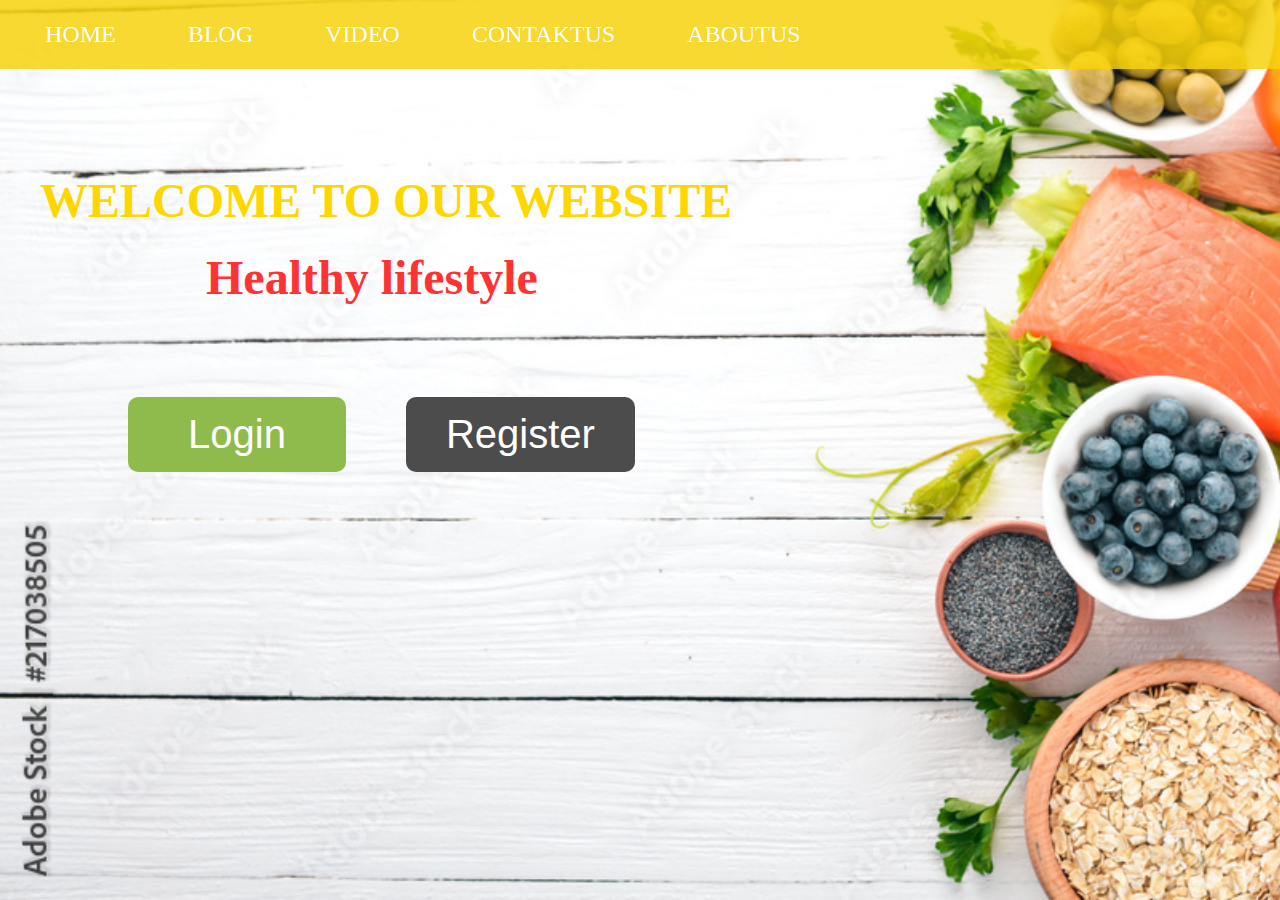
<file: index.html>
<!DOCTYPE html>
<html>
  <hede>
    <title>Healthy FOOD</title>
    <meta charset="utf-8" />
    <meta
      name="description"
      content="It’s easy to wonder which foods are healthiest.

A vast number of foods are both healthy and tasty. By filling your plate with fruits, vegetables, quality protein sources, and other whole foods, you’ll have meals that are colorful, versatile, and good for you.

Here are 50 incredibly healthy foods. Most of them are surprisingly delicious.

"
    />
  </hede>
  <body
    style="
      background-image: url(pic/backFood.jpg);
      background-repeat: no-repeat;
      background-attachment: fixed;
      background-size: cover;
    "
    alink="green"
    link="white"
    vlink="white"
  >
    <heder>
      <nav
        style="
          background-color: rgba(245, 210, 11, 0.845);
          padding: 5px;
          width: 100%;
          position: fixed;
          top: 0;
          left: 0;
        "
      >
        <ul type="none">
          <font size="5">
            <li style="display: inline">
              <a href="index.html" style="text-decoration: none">HOME</a>
            </li>
            &nbsp&nbsp&nbsp&nbsp&nbsp&nbsp&nbsp&nbsp&nbsp&nbsp
            <li style="display: inline">
              <a href="blog.html" style="text-decoration: none">BLOG</a>
            </li>
            &nbsp&nbsp&nbsp&nbsp&nbsp&nbsp&nbsp&nbsp&nbsp&nbsp
            <li style="display: inline">
              <a href="video.html" style="text-decoration: none">VIDEO</a>
            </li>
            &nbsp&nbsp&nbsp&nbsp&nbsp&nbsp&nbsp&nbsp&nbsp&nbsp
            <li style="display: inline">
              <a href="contaktus.html" style="text-decoration: none"
                >CONTAKTUS</a
              >
            </li>
            &nbsp&nbsp&nbsp&nbsp&nbsp&nbsp&nbsp&nbsp&nbsp&nbsp
            <li style="display: inline">
              <a href="aboutus.html" style="text-decoration: none">ABOUTUS</a>
            </li></font
          >
        </ul>
      </nav>
      <br /><br /><br /><br /><br /><br /><br /><br />
    </heder>
    <main>
      <h1>
        &nbsp&nbsp&nbsp&nbsp<font size="7" color="#FFD700"
          >WELCOME TO OUR WEBSITE</font
        >
      </h1>
      <h2>
        &nbsp&nbsp&nbsp&nbsp&nbsp&nbsp&nbsp&nbsp&nbsp&nbsp&nbsp&nbsp&nbsp&nbsp&nbsp&nbsp&nbsp&nbsp&nbsp&nbsp&nbsp&nbsp&nbsp&nbsp&nbsp&nbsp&nbsp&nbsp&nbsp&nbsp&nbsp&nbsp
        <font size="7" color="#FF3333"> Healthy lifestyle</font>
      </h2>
      <br /><br /><br /><br />
      &nbsp&nbsp&nbsp&nbsp&nbsp&nbsp&nbsp&nbsp&nbsp&nbsp&nbsp&nbsp&nbsp&nbsp&nbsp&nbsp&nbsp&nbsp&nbsp&nbsp&nbsp&nbsp&nbsp&nbsp&nbsp&nbsp&nbsp&nbsp&nbsp
      <input
        type="button"
        value="Login"
        onclick="window.location.href='login.html'"
        style="
          color: white;
          background-color: rgb(142, 187, 76);
          font-size: 40px;
          border: none;
          border-radius: 10px;
          padding: 15px 60px;
        "
      />
      &nbsp&nbsp&nbsp&nbsp&nbsp&nbsp&nbsp&nbsp&nbsp&nbsp&nbsp&nbsp&nbsp
      <input
        type="button"
        value="Register"
        onclick="alert('Thanks for your registration')"
        style="
          color: white;
          background-color: #4d4c4c;
          font-size: 40px;
          border: none;
          border-radius: 10px;
          padding: 15px 40px;
        "
      />
    </main>
    <footer></footer>
  </body>
</html>
</file>
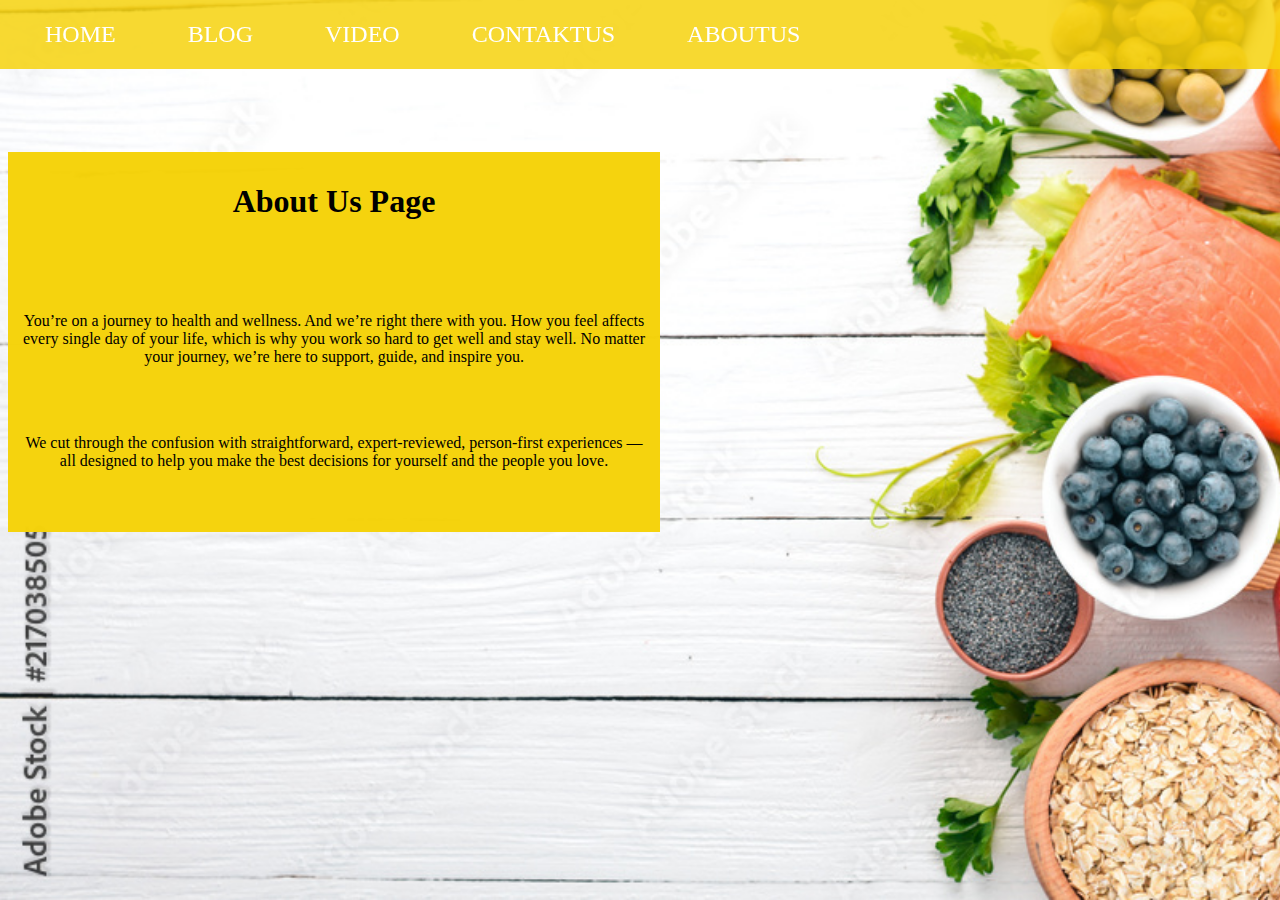
<file: aboutus.html>
<!DOCTYPE html>
<html>
  <hede>
    <title>Healthy FOOD</title>
    <meta charset="utf-8" />
    <meta
      name="description"
      content="It’s easy to wonder which foods are healthiest.

A vast number of foods are both healthy and tasty. By filling your plate with fruits, vegetables, quality protein sources, and other whole foods, you’ll have meals that are colorful, versatile, and good for you.

Here are 50 incredibly healthy foods. Most of them are surprisingly delicious.

"
    />
  </hede>
  <body
    style="
      background-image: url(pic/backFood.jpg);
      background-repeat: no-repeat;
      background-attachment: fixed;
      background-size: cover;
    "
    alink="green"
    link="white"
    vlink="white"
  >
    <heder>
      <nav
        style="
          background-color: rgba(245, 210, 11, 0.845);
          padding: 5px;
          width: 100%;
          position: fixed;
          top: 0;
          left: 0;
        "
      >
        <ul type="none">
          <font size="5">
            <li style="display: inline">
              <a href="index.html" style="text-decoration: none">HOME</a>
            </li>
            &nbsp&nbsp&nbsp&nbsp&nbsp&nbsp&nbsp&nbsp&nbsp&nbsp
            <li style="display: inline">
              <a href="blog.html" style="text-decoration: none">BLOG</a>
            </li>
            &nbsp&nbsp&nbsp&nbsp&nbsp&nbsp&nbsp&nbsp&nbsp&nbsp
            <li style="display: inline">
              <a href="video.html" style="text-decoration: none">VIDEO</a>
            </li>
            &nbsp&nbsp&nbsp&nbsp&nbsp&nbsp&nbsp&nbsp&nbsp&nbsp
            <li style="display: inline">
              <a href="contaktus.html" style="text-decoration: none"
                >CONTAKTUS</a
              >
            </li>
            &nbsp&nbsp&nbsp&nbsp&nbsp&nbsp&nbsp&nbsp&nbsp&nbsp
            <li style="display: inline">
              <a href="aboutus.html" style="text-decoration: none">ABOUTUS</a>
            </li></font
          >
        </ul>
      </nav>
      <br /><br /><br /><br /><br /><br /><br /><br />
    </heder>
    <main>
      <div
        style="
          background-color: rgba(245, 210, 11, 0.989);
          width: 50%;
          padding: 10px;
        "
      >
        <center>
          <h1>About Us Page</h1>
          <br /><br /><br />
          <p>
            You’re on a journey to health and wellness. And we’re right there
            with you. How you feel affects every single day of your life, which
            is why you work so hard to get well and stay well. No matter your
            journey, we’re here to support, guide, and inspire you.
          </p>
          <br /><br />
          <p>
            We cut through the confusion with straightforward, expert-reviewed,
            person-first experiences — all designed to help you make the best
            decisions for yourself and the people you love.
          </p>
          <br /><br />
        </center>
      </div>
    </main>
    <footer></footer>
  </body>
</html>
</file>
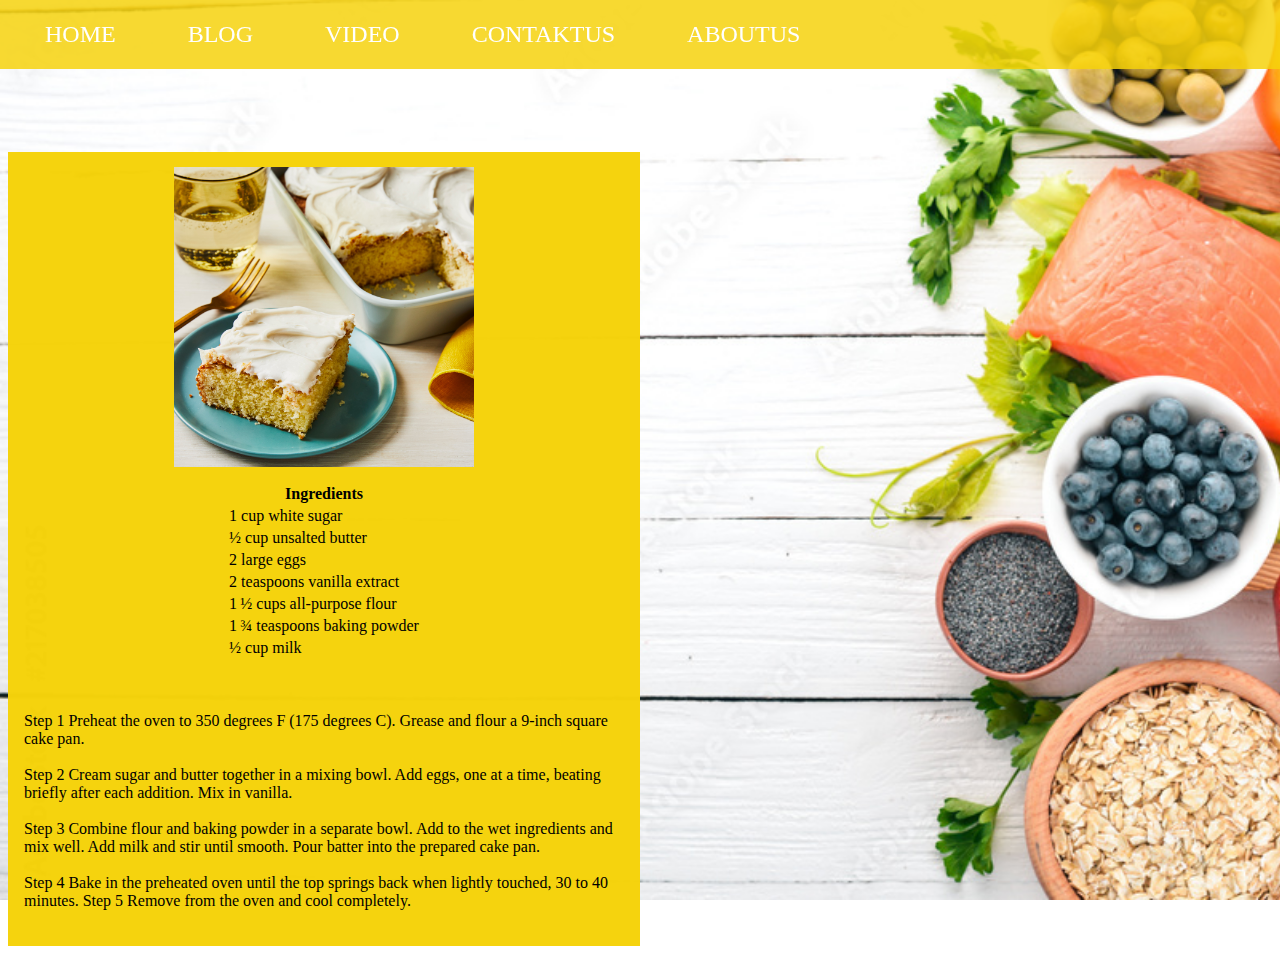
<file: blog.html>
<!DOCTYPE html>
<html>
  <hede>
    <title>Healthy FOOD</title>
    <meta charset="utf-8" />
    <meta
      name="description"
      content="It’s easy to wonder which foods are healthiest.

A vast number of foods are both healthy and tasty. By filling your plate with fruits, vegetables, quality protein sources, and other whole foods, you’ll have meals that are colorful, versatile, and good for you.

Here are 50 incredibly healthy foods. Most of them are surprisingly delicious.

"
    />
  </hede>
  <body
    style="
      background-image: url(pic/backFood.jpg);
      background-repeat: no-repeat;
      background-attachment: fixed;
      background-size: cover;
    "
    alink="green"
    link="white"
    vlink="white"
  >
    <heder>
      <nav
        style="
          background-color: rgba(245, 210, 11, 0.845);
          padding: 5px;
          width: 100%;
          position: fixed;
          top: 0;
          left: 0;
        "
      >
        <ul type="none">
          <font size="5">
            <li style="display: inline">
              <a href="index.html" style="text-decoration: none">HOME</a>
            </li>
            &nbsp&nbsp&nbsp&nbsp&nbsp&nbsp&nbsp&nbsp&nbsp&nbsp
            <li style="display: inline">
              <a href="blog.html" style="text-decoration: none">BLOG</a>
            </li>
            &nbsp&nbsp&nbsp&nbsp&nbsp&nbsp&nbsp&nbsp&nbsp&nbsp
            <li style="display: inline">
              <a href="video.html" style="text-decoration: none">VIDEO</a>
            </li>
            &nbsp&nbsp&nbsp&nbsp&nbsp&nbsp&nbsp&nbsp&nbsp&nbsp
            <li style="display: inline">
              <a href="contaktus.html" style="text-decoration: none"
                >CONTAKTUS</a
              >
            </li>
            &nbsp&nbsp&nbsp&nbsp&nbsp&nbsp&nbsp&nbsp&nbsp&nbsp
            <li style="display: inline">
              <a href="aboutus.html" style="text-decoration: none">ABOUTUS</a>
            </li></font
          >
        </ul>
      </nav>
      <br /><br /><br /><br /><br /><br /><br /><br />
    </heder>
    <main>
      <div style="background-color: rgba(245, 210, 11, 0.989); width: 50%">
        <img
          src="pic/Cake.jfif"
          alt="cake"
          style="
            width: 300px;
            padding: 15px;
            display: block;
            margin-left: auto;
            margin-right: auto;
          "
        />
        <table style="margin-left: auto; margin-right: auto">
          <tr>
            <th>Ingredients</th>
          </tr>
          <tr>
            <td>1 cup white sugar</td>
          </tr>
          <tr>
            <td>½ cup unsalted butter</td>
          </tr>
          <tr>
            <td>2 large eggs</td>
          </tr>
          <tr>
            <td>2 teaspoons vanilla extract</td>
          </tr>
          <tr>
            <td>1 ½ cups all-purpose flour</td>
          </tr>
          <tr>
            <td>1 ¾ teaspoons baking powder</td>
          </tr>
          <tr>
            <td>½ cup milk</td>
          </tr>
        </table>
        <br /><br />
        <p style="margin-left: 16px; margin-right: 20px">
          <span>
            Step 1 Preheat the oven to 350 degrees F (175 degrees C). Grease and
            flour a 9-inch square cake pan.</span
          ><br /><br />
          <span
            >Step 2 Cream sugar and butter together in a mixing bowl. Add eggs,
            one at a time, beating briefly after each addition. Mix in
            vanilla.</span
          ><br /><br /><span>
            Step 3 Combine flour and baking powder in a separate bowl. Add to
            the wet ingredients and mix well. Add milk and stir until smooth.
            Pour batter into the prepared cake pan.</span
          ><br /><br /><span>
            Step 4 Bake in the preheated oven until the top springs back when
            lightly touched, 30 to 40 minutes. Step 5 Remove from the oven and
            cool completely.</span
          ><br /><br /><br />
        </p>
      </div>
    </main>
    <footer></footer>
  </body>
</html>
</file>
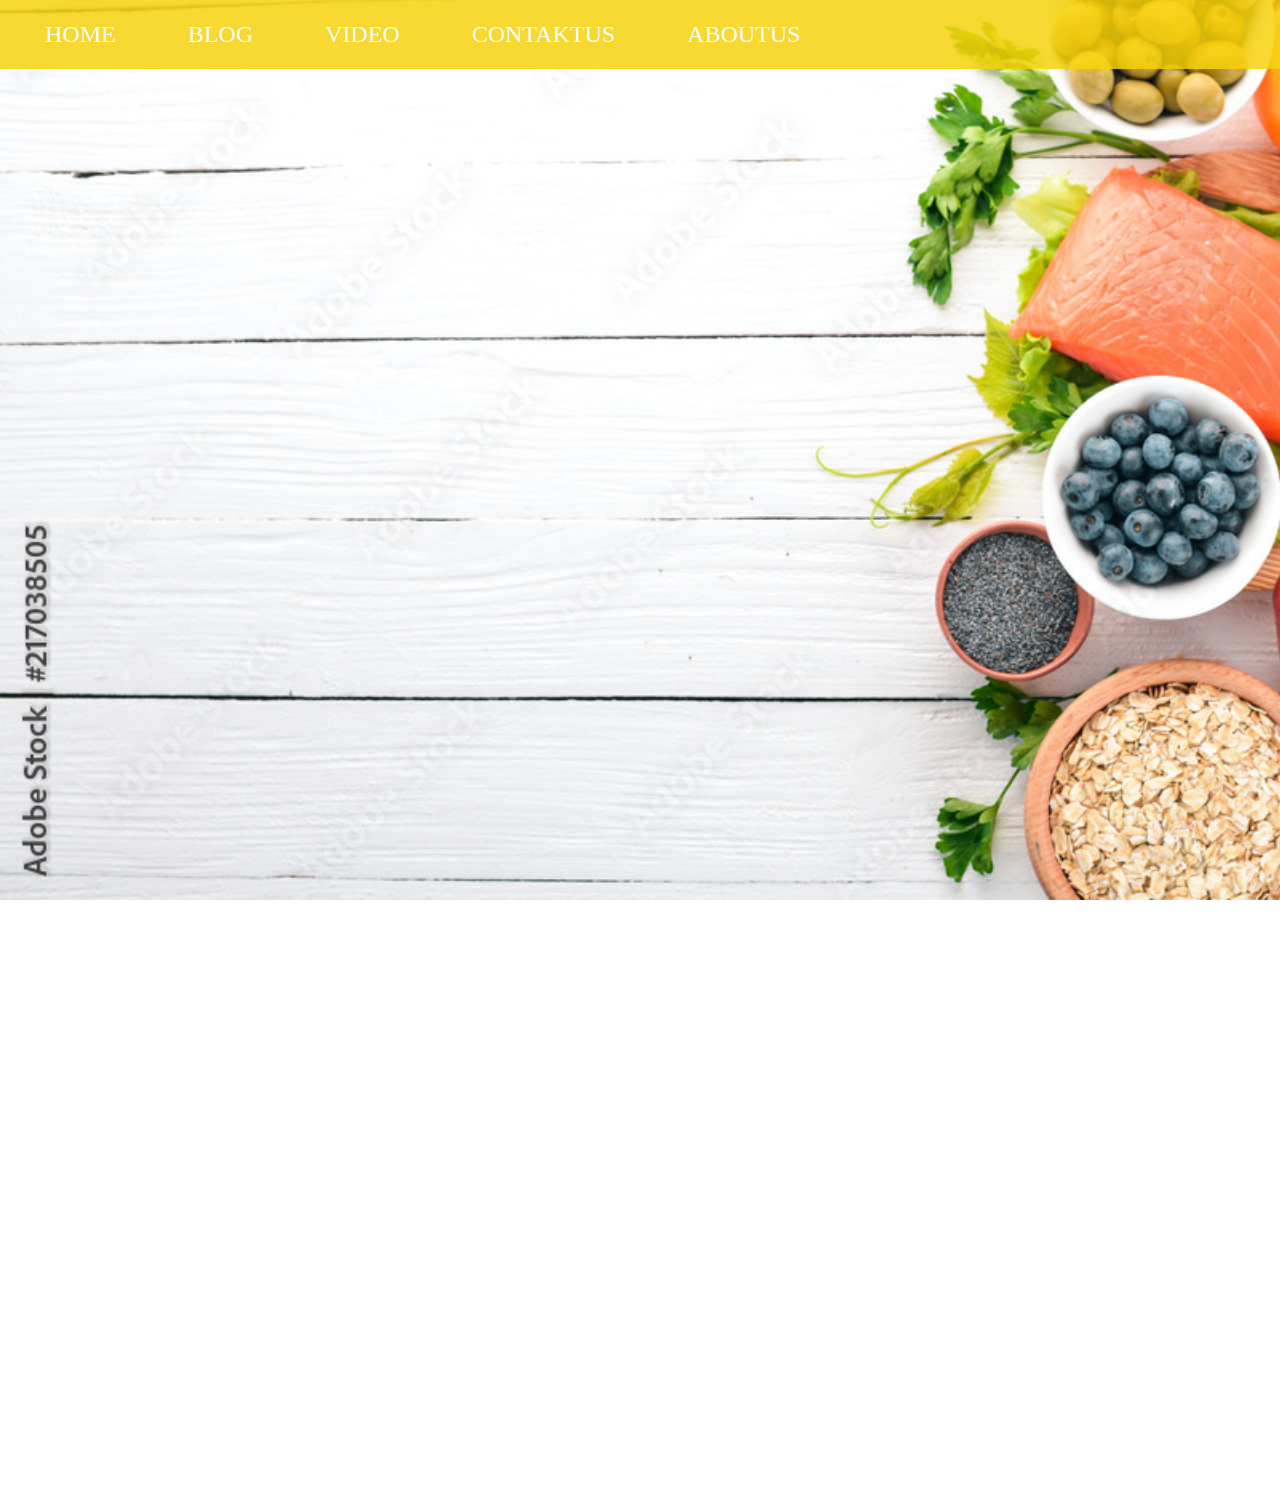
<file: video.html>
<!DOCTYPE html>
<html>
  <hede>
    <title>Healthy FOOD</title>
    <meta charset="utf-8" />
    <meta
      name="description"
      content="It’s easy to wonder which foods are healthiest.

A vast number of foods are both healthy and tasty. By filling your plate with fruits, vegetables, quality protein sources, and other whole foods, you’ll have meals that are colorful, versatile, and good for you.

Here are 50 incredibly healthy foods. Most of them are surprisingly delicious.

"
    />
  </hede>
  <body
    style="
      background-image: url(pic/backFood.jpg);
      background-repeat: no-repeat;
      background-attachment: fixed;
      background-size: cover;
    "
    alink="green"
    link="white"
    vlink="white"
  >
    <heder>
      <nav
        style="
          background-color: rgba(245, 210, 11, 0.845);
          padding: 5px;
          width: 100%;
          position: fixed;
          top: 0;
          left: 0;
        "
      >
        <ul type="none">
          <font size="5">
            <li style="display: inline">
              <a href="index.html" style="text-decoration: none">HOME</a>
            </li>
            &nbsp&nbsp&nbsp&nbsp&nbsp&nbsp&nbsp&nbsp&nbsp&nbsp
            <li style="display: inline">
              <a href="blog.html" style="text-decoration: none">BLOG</a>
            </li>
            &nbsp&nbsp&nbsp&nbsp&nbsp&nbsp&nbsp&nbsp&nbsp&nbsp
            <li style="display: inline">
              <a href="video.html" style="text-decoration: none">VIDEO</a>
            </li>
            &nbsp&nbsp&nbsp&nbsp&nbsp&nbsp&nbsp&nbsp&nbsp&nbsp
            <li style="display: inline">
              <a href="contaktus.html" style="text-decoration: none"
                >CONTAKTUS</a
              >
            </li>
            &nbsp&nbsp&nbsp&nbsp&nbsp&nbsp&nbsp&nbsp&nbsp&nbsp
            <li style="display: inline">
              <a href="aboutus.html" style="text-decoration: none">ABOUTUS</a>
            </li></font
          >
        </ul>
      </nav>
      <br /><br /><br /><br /><br /><br /><br /><br />
    </heder>
    <main>
      <div>
        <iframe
          width="560"
          height="315"
          src="https://www.youtube.com/embed/b_6j2tQWUGE"
          title="YouTube video player"
          frameborder="0"
          allow="accelerometer; autoplay; clipboard-write; encrypted-media; gyroscope; picture-in-picture"
          allowfullscreen
        ></iframe>
        <br /><br />
        <iframe
          width="560"
          height="315"
          src="https://www.youtube.com/embed/fE8lezHs19s"
          title="YouTube video player"
          frameborder="0"
          allow="accelerometer; autoplay; clipboard-write; encrypted-media; gyroscope; picture-in-picture"
          allowfullscreen
        ></iframe>
        <br /><br />
        <iframe
          width="560"
          height="315"
          src="https://www.youtube.com/embed/UgA_5V3Jro0"
          title="YouTube video player"
          frameborder="0"
          allow="accelerometer; autoplay; clipboard-write; encrypted-media; gyroscope; picture-in-picture"
          allowfullscreen
        ></iframe>
        <br /><br />
        <iframe
          width="560"
          height="315"
          src="https://www.youtube.com/embed/vmdITEguAnE"
          title="YouTube video player"
          frameborder="0"
          allow="accelerometer; autoplay; clipboard-write; encrypted-media; gyroscope; picture-in-picture"
          allowfullscreen
        ></iframe>
        <br /><br />
      </div>
    </main>
    <footer></footer>
  </body>
</html>
</file>
